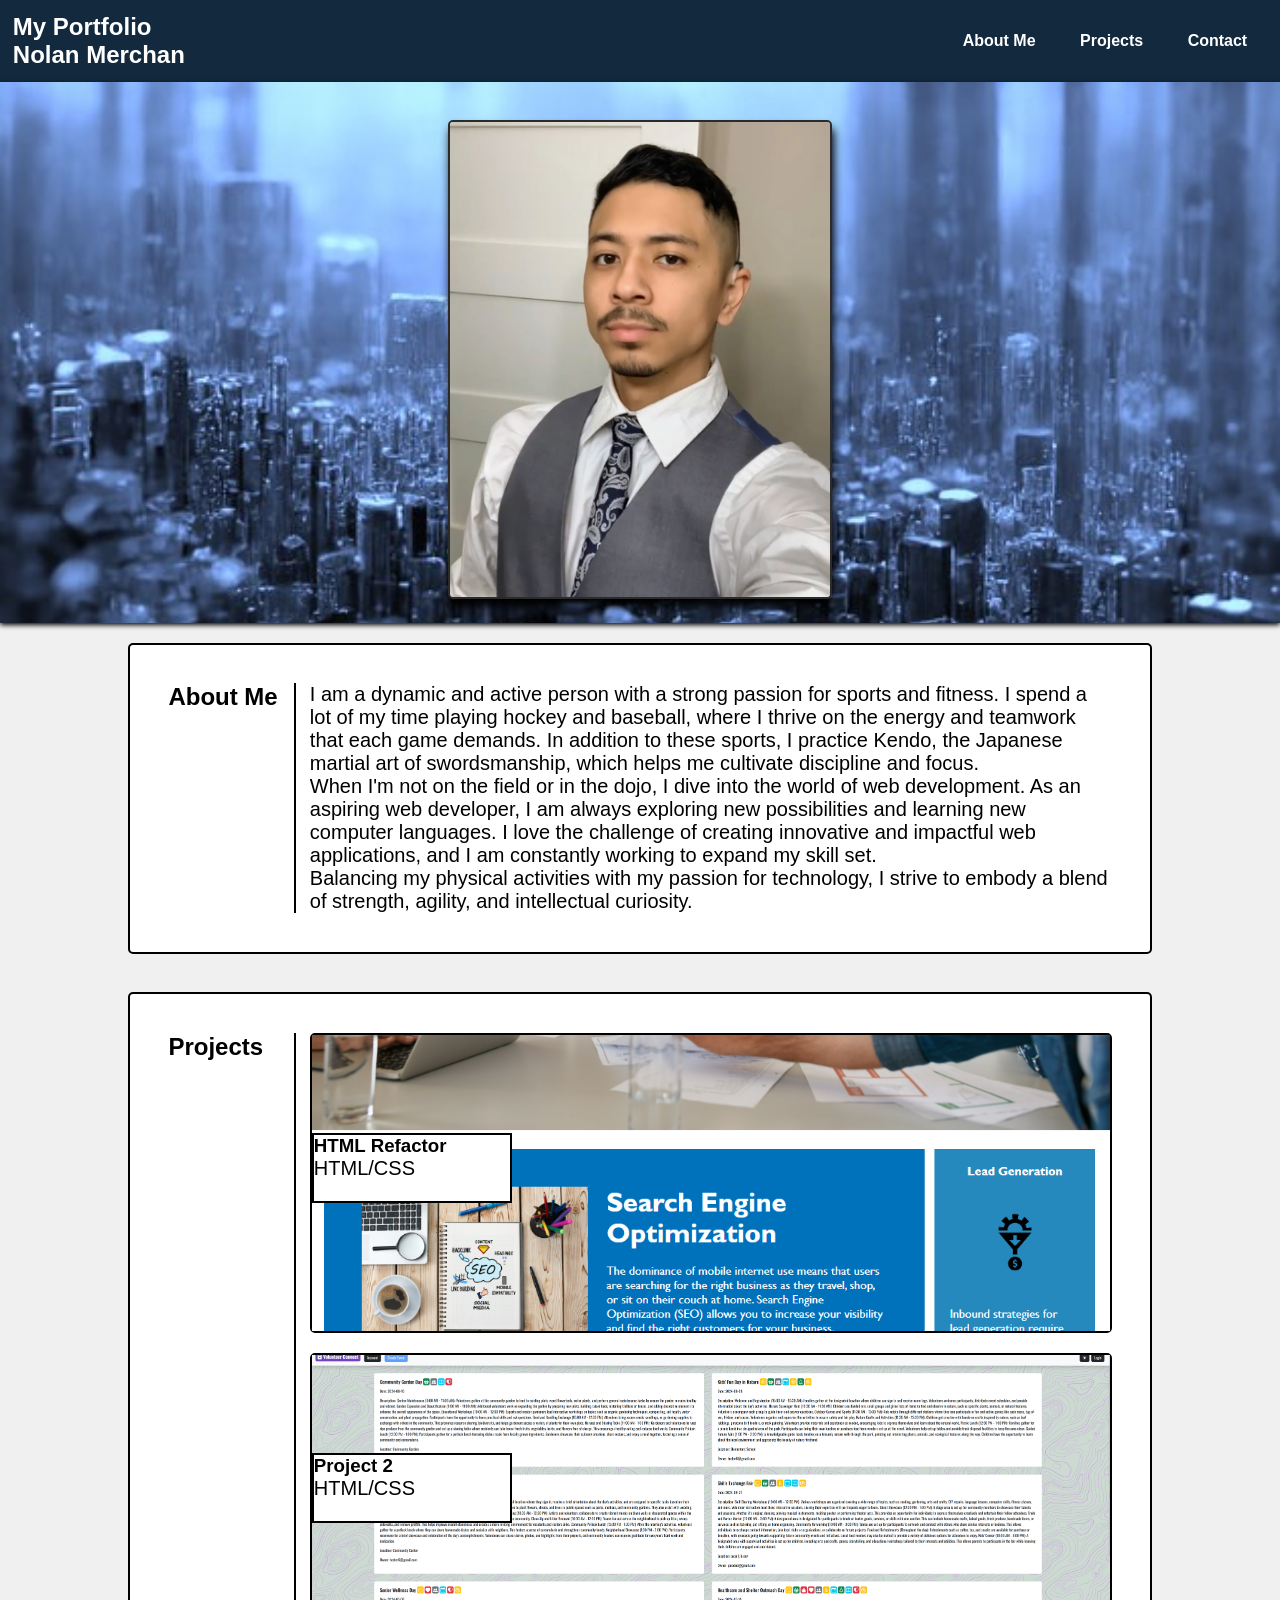
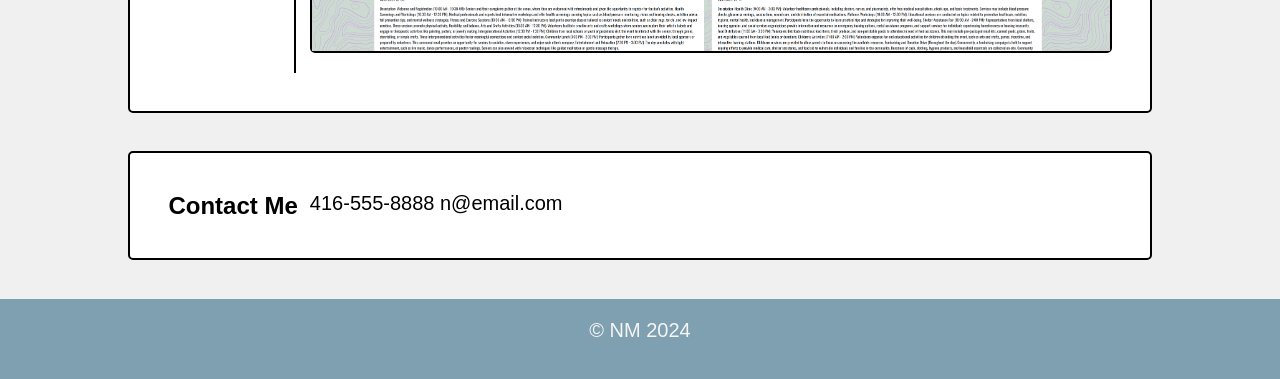
<file: index.html>
<!DOCTYPE html>
<html lang="en">

<head>
    <meta charset="UTF-8">
    <meta name="viewport" content="width=device-width, initial-scale=1.0">
    <title>My Portfolio</title>
    <link rel="stylesheet" href="./Develop/assets/css/style.css">
</head>

<body id="top">
    <header>
        <div>
            <h2>My Portfolio</h2>
            <h2>Nolan Merchan</h2>
        </div>
        <nav>
            <ul>
                <li><a href="#top">About Me</a></li>
                <li><a href="#projects">Projects</a></li>
                <li><a href="#contact">Contact</a></li>
            </ul>
        </nav>
    </header>

    <main>
        <div class="profile"><img class="profile-img "src="./Develop/assets/images/Portfolio.jpg" alt="Nolan Merchan Profile"></div>
        <section id="about">
            <h2 class="about-me-title">About Me</h2>
            <p>I am a dynamic and active person with a strong passion for sports and fitness. I spend a lot of my time
                playing hockey and baseball, where I thrive on the energy and teamwork that each game demands. In
                addition
                to these sports, I practice Kendo, the Japanese martial art of swordsmanship, which helps me cultivate
                discipline and focus. <br>

                When I'm not on the field or in the dojo, I dive into the world of web development. As an aspiring web
                developer, I am always exploring new possibilities and learning new computer languages. I love the
                challenge
                of creating innovative and impactful web applications, and I am constantly working to expand my skill
                set.
                <br>

                Balancing my physical activities with my passion for technology, I strive to embody a blend of strength,
                agility, and intellectual curiosity.
            </p>
        </section>

        <section id="projects">

            <h2 class="project-title">Projects</h2>
            <div>
                <div class="project-1">
                    <div id="p1-img">
                        <a href="https://drx-88.github.io/code-refactor-challenge/"><img
                                src="./Develop/assets/images/HTML refactor.png" alt=""></a>
                    </div>
                    <div class="overlay-p1">
                        <h3>HTML Refactor</h3>
                        <p>HTML/CSS</p>
                    </div>
                </div>
                <div class="project-2">
                    <div id="p2-img">
                        <a href="https://drx-88.github.io/code-refactor-challenge/"><img
                                src="./Develop/assets/images/Volunteer Board.png" alt=""></a>
                    </div>
                    <div class="overlay-p2">
                        <h3>Project 2</h3>
                        <p>HTML/CSS</p>
                    </div>
                </div>
            </div>
            <!-- Add more projects here -->
        </section>

        <section id="contact">
            <h2>Contact Me</h2>
            <p>416-555-8888 n@email.com</p>
        </section>
    </main>

    <footer>
        <p>&copy; NM 2024</p>
    </footer>
</body>

</html>
</file>
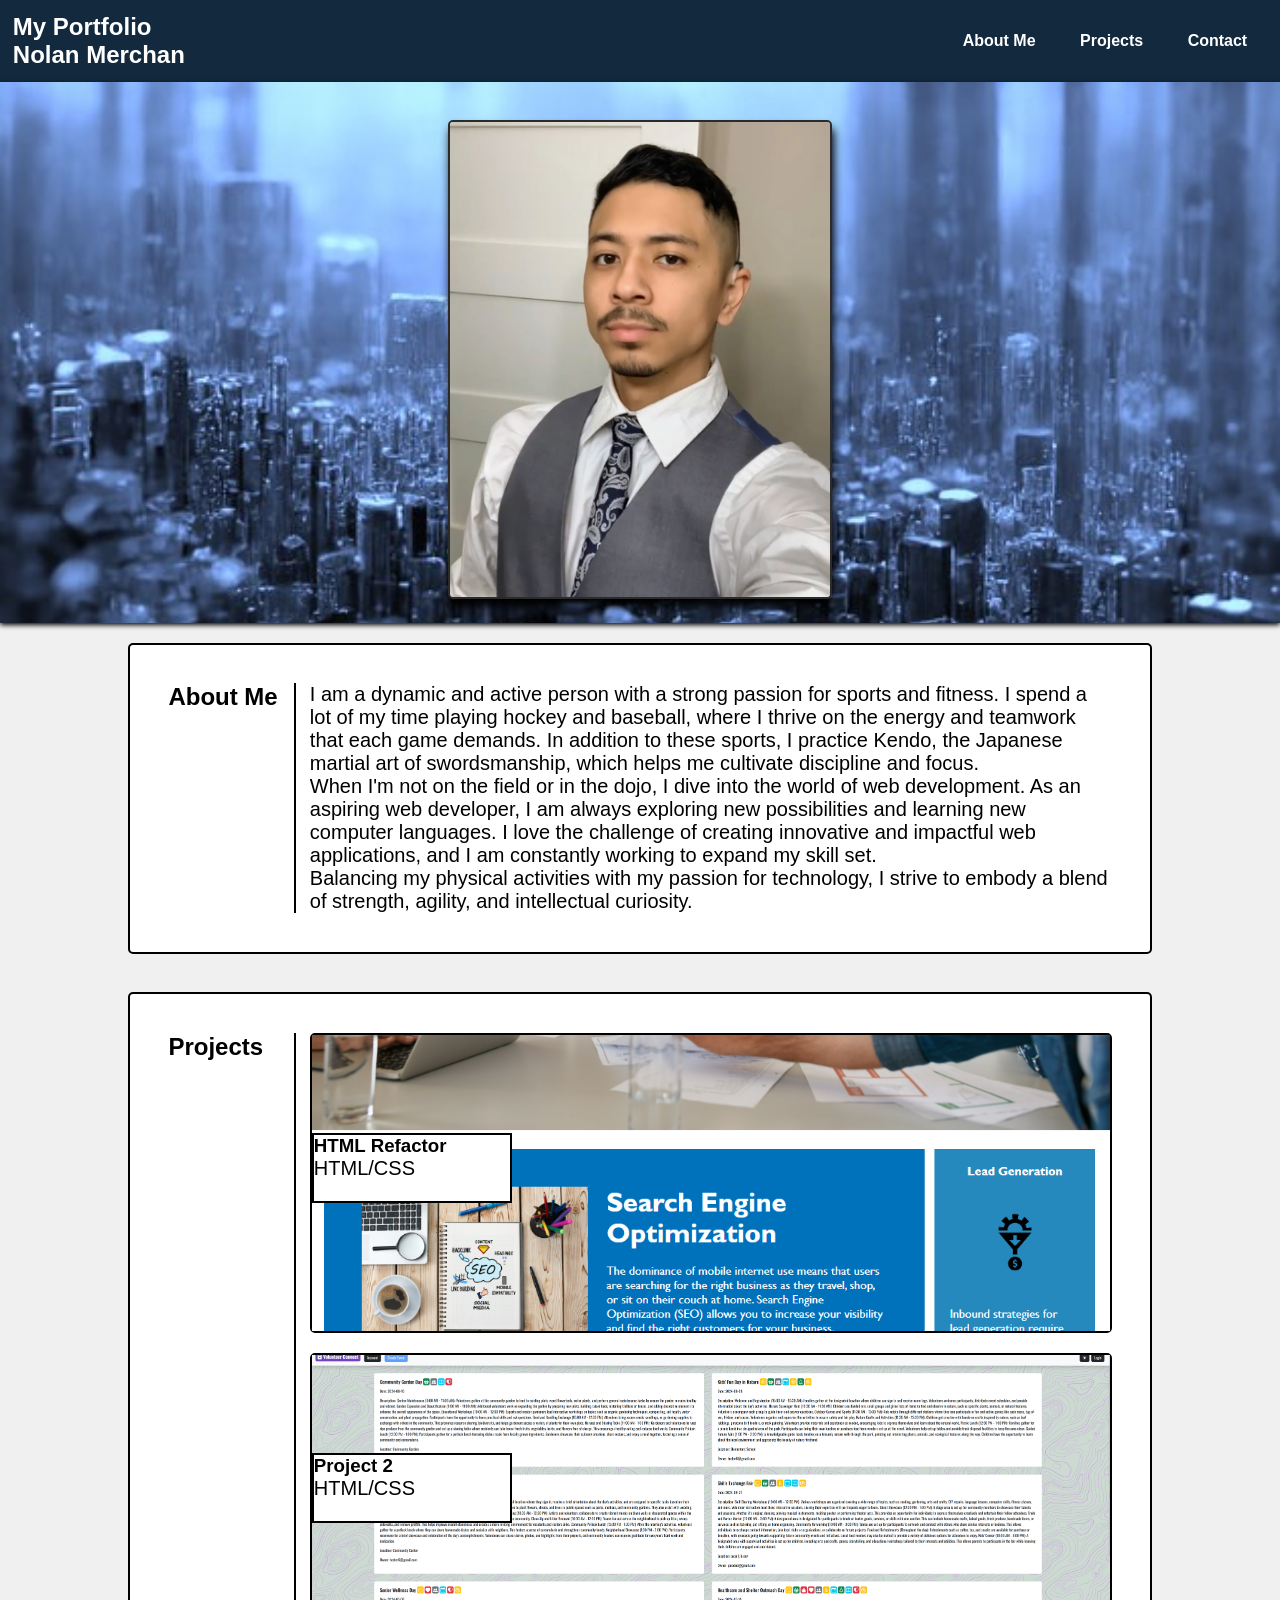
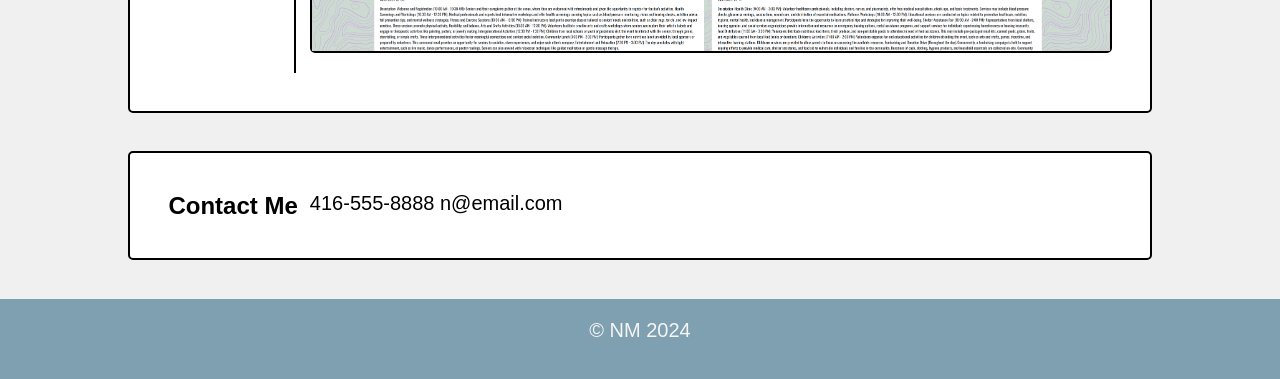
<file: Develop/index.html>
<!DOCTYPE html>
<html lang="en">

<head>
    <meta charset="UTF-8">
    <meta name="viewport" content="width=device-width, initial-scale=1.0">
    <title>My Portfolio</title>
    <link rel="stylesheet" href="./assets/css/style.css">
</head>

<body id="top">
    <header>
        <div>
            <h2>My Portfolio</h2>
            <h2>Nolan Merchan</h2>
        </div>
        <nav>
            <ul>
                <li><a href="#top">About Me</a></li>
                <li><a href="#projects">Projects</a></li>
                <li><a href="#contact">Contact</a></li>
            </ul>
        </nav>
    </header>

    <main>
        <div class="profile"><img class="profile-img "src="./assets/images/Portfolio.jpg" alt="Nolan Merchan Profile"></div>
        <section id="about">
            <h2 class="about-me-title">About Me</h2>
            <p>I am a dynamic and active person with a strong passion for sports and fitness. I spend a lot of my time
                playing hockey and baseball, where I thrive on the energy and teamwork that each game demands. In
                addition
                to these sports, I practice Kendo, the Japanese martial art of swordsmanship, which helps me cultivate
                discipline and focus. <br>

                When I'm not on the field or in the dojo, I dive into the world of web development. As an aspiring web
                developer, I am always exploring new possibilities and learning new computer languages. I love the
                challenge
                of creating innovative and impactful web applications, and I am constantly working to expand my skill
                set.
                <br>

                Balancing my physical activities with my passion for technology, I strive to embody a blend of strength,
                agility, and intellectual curiosity.
            </p>
        </section>

        <section id="projects">

            <h2 class="project-title">Projects</h2>
            <div>
                <div class="project-1">
                    <div id="p1-img">
                        <a href="https://drx-88.github.io/code-refactor-challenge/"><img
                                src="./assets/images/HTML refactor.png" alt=""></a>
                    </div>
                    <div class="overlay-p1">
                        <h3>HTML Refactor</h3>
                        <p>HTML/CSS</p>
                    </div>
                </div>
                <div class="project-2">
                    <div id="p2-img">
                        <a href="https://drx-88.github.io/code-refactor-challenge/"><img
                                src="./assets/images/Volunteer Board.png" alt=""></a>
                    </div>
                    <div class="overlay-p2">
                        <h3>Project 2</h3>
                        <p>HTML/CSS</p>
                    </div>
                </div>
            </div>
            <!-- Add more projects here -->
        </section>

        <section id="contact">
            <h2>Contact Me</h2>
            <p>416-555-8888 n@email.com</p>
        </section>
    </main>

    <footer>
        <p>&copy; NM 2024</p>
    </footer>
</body>

</html>
</file>
<file: Develop/assets/css/style.css>
* {
    margin: 0;
    padding: 0;
    box-sizing: border-box;
}

.profile {
    margin-bottom: 20px;
    padding-top: 3%;
    padding-bottom: 20px;
    height: 20%;
    background-color: rgb(210, 210, 210);
    text-align: center;
    background-image: url(../images/Background.jpg);
    background-size: cover;
    object-fit: fill;
    box-shadow: black 0px 2px 5px;

}

.profile-img {
    border-radius: 5px;
    border: 2px solid rgb(43, 43, 43);
    max-width: 30%;
    margin-left: auto;
    margin-right: auto;
    box-shadow: black 2px 8px 10px;
}



body {
    font-family: 'Arial', sans-serif;
    background-color: #f0f0f0;
}

header {
    display: flex;
    justify-content: space-between;
    align-items: center;
    padding: 1%;
    background-color: #13293d;
    color: #fff;
    width: 100%;
    height: 10%;
    top: 0;
    box-shadow: black 0px 2px 5px;
}

a {
    color: #ffffff;
    font-weight: bold;
    text-decoration: none;
}

a:hover {
    color: #96b8c2;
}

li {
    display: inline;
    padding: 20px;
    justify-content: space-evenly;
}

.about-me-title {
    border-right: solid 2px;
    margin-right: 20%;
    width: 90%;
}


p {
    font-size: 20px;
}

img {
    width: 100%;
    height: 100%;
    object-fit: cover;
}



/* #projects {
    display: flex;
    flex-wrap: wrap;
    flex-direction: row;
    
} */

section {
    margin-left: 10%;
    margin-right: 10%;
    margin-bottom: 3%;
    padding: 3%;
    border: 2px solid black;
    border-radius: 5px;
    background-color: white;
    display: grid;
    grid-template-columns: 15% 85%;
}

.project-title {
    border-right: solid 2px;
    margin-right: 20%;
    width: 90%;
}

.overlay-p1 {
    border: 2px solid;
    width: 200px;
    height: 70px;
    background-color: rgba(255, 255, 255);
    grid-row-start: 2;
    grid-column-start: 1;
}

#p1-img {
    grid-column-start: 1;
    grid-row-start: 1;
    grid-row-end: 4;
}


.project-1 {
    margin-bottom: 20px;
    background-color: rgba(0, 204, 255, 0.379);
    width: 100%;
    max-height: 300px;
    border: 2px solid;
    border-radius: 5px;
    display: grid;
    grid-template-columns: 1fr;
    grid-template-rows: 33.33% 33.33% 33.33%;
}

.project-1:hover {
    transition: 0.3s ease-in-out;
    transform: scale(1.01);
    box-shadow: black 2px 8px 10px;
}

.overlay-p2 {
    border: 2px solid;
    width: 200px;
    height: 70px;
    background-color: rgba(255, 255, 255);
    grid-row-start: 2;
    grid-column-start: 1;
}

#p2-img {
    grid-column-start: 1;
    grid-row-start: 1;
    grid-row-end: 4;
}

.project-2 {
    margin-bottom: 20px;
    background-color: rgba(0, 204, 255, 0.379);
    width: 100%;
    max-height: 300px;
    border: 2px solid;
    border-radius: 5px;
    display: grid;
    grid-template-columns: 1fr;
    grid-template-rows: 33.33% 33.33% 33.33%;
}

.project-2:hover {
    transition: 0.3s ease-in-out;
    transform: scale(1.01);
    box-shadow: black 2px 8px 10px;
}

footer {
    height: 80px;
    background-color: #7fa0b0;
    bottom: 0;
    width: 100%;
    text-align: center;
    color: whitesmoke;
    padding-top: 20px;
}

/* .project-1 {
    background-color: rgba(0, 204, 255, 0.379);
    width: 50%;
    height: 300px;
} */

@media screen and (max-width: 992px) {

    li {
        font-size: 12px;
        padding: 8px;
    }

    .project-1 {
        width: 100%;
        height: 200px;
    }

    .overlay-p1 {
        width: 100px;
        height: 50px;
    }

    .project-2 {
        width: 100%;
        height: 200px;
    }

    .overlay-p2 {
        width: 100px;
        height: 50px;
    }

    h2 {
        font-size: 15px;
    }

    h3 {
        font-size: 13px;
    }

    p {
        font-size: 15px;
    }

}

@media screen and (max-width: 376px) {
    header {
        height: 5%;
    }

    li {
        font-size: 8px;
    }

    .about-me-title {
        border-right: solid 1px;
    }

    .project-title {
        border-right: solid 1px;
    }

    .project-1 {
        width: 100%;
        height: 100px;
    }

    .overlay-p1 {
        width: 60px;
        height: 30px;
    }

    .project-2 {
        width: 100%;
        height: 100px;
    }

    .overlay-p2 {
        width: 60px;
        height: 30px;
    }

    h2 {
        font-size: 7px;
    }

    h3 {
        font-size: 7px;
    }

    p {
        font-size: 7px;
    }
}
</file>
